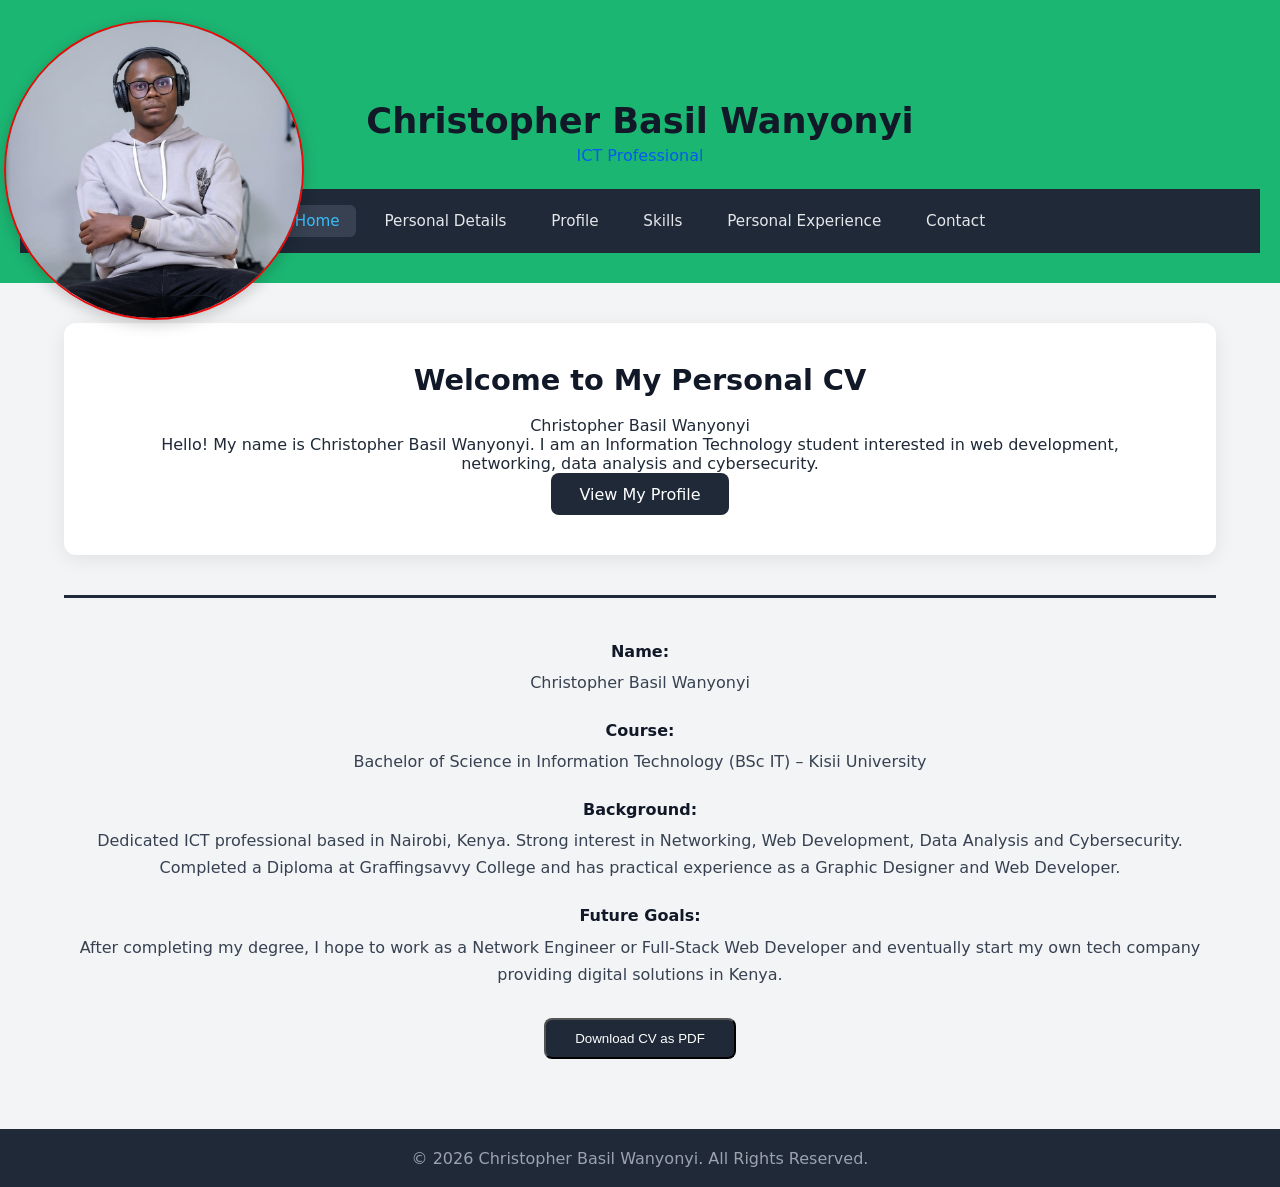
<file: index.html>
<!DOCTYPE html>
<html lang="en">
<head>
  <meta charset="UTF-8">
  <meta name="viewport" content="width=device-width, initial-scale=1.0">
  <title>Christopher Basil Wanyonyi | Personal CV</title>
  <link rel="stylesheet" href="style.css">
</head>
<body>

  <!-- Circular photo on top left -->
  <div class="profile-photo">
    <img src="image.png" alt="Christopher Basil Wanyonyi">
  </div>

  <!-- Dark header -->
  <header class="header">
    <h1>Christopher Basil Wanyonyi</h1>
    <p class="subtitle">ICT Professional</p>

    <nav class="nav-links">
      <a href="index.html" class="active">Home</a>
      <a href="personal.html">Personal Details</a>
      <a href="profile.html">Profile</a>
      <a href="skills.html">Skills</a>
      <a href="experience.html">Personal Experience</a>
      <a href="contact.html">Contact</a>
    </nav>
  </header>

  <!-- Main content -->
  <main class="main">
    <div class="welcome-card">
      <h2>Welcome to My Personal CV</h2>
      <p class="name">Christopher Basil Wanyonyi</p>
      <p class="intro">
        Hello! My name is Christopher Basil Wanyonyi. I am an Information Technology student 
        interested in web development, networking, data analysis and cybersecurity.
      </p>
      <a href="profile.html" class="btn">View My Profile</a>
    </div>

    <!-- Full-width horizontal rule -->
    <hr class="full-hr">

    <!-- Details below the rule -->
    <div class="home-details">
      <center>
      <p><strong>Name:</strong> Christopher Basil Wanyonyi</p>
      <p><strong>Course:</strong> Bachelor of Science in Information Technology (BSc IT) – Kisii University</p>
      <p><strong>Background:</strong> Dedicated ICT professional based in Nairobi, Kenya. 
         Strong interest in Networking, Web Development, Data Analysis and Cybersecurity. 
         Completed a Diploma at Graffingsavvy College and has practical experience as a Graphic Designer and Web Developer.</p>
      <p><strong>Future Goals:</strong> After completing my degree, I hope to work as a Network Engineer or Full-Stack Web Developer 
         and eventually start my own tech company providing digital solutions in Kenya.</p>
    </div>
    <!-- Add this inside your home page (inside the welcome-card or after home-details) -->
<div style="text-align: center; margin: 30px 0;">
  <button onclick="downloadCV()" class="btn">
    Download CV as PDF
  </button>
</div>

<script>
  function downloadCV() {
    // Opens the full CV page in a new tab
    window.open('cv.html', '_blank');
  }
</script>
  </main>

  <footer>
    <p>&copy; <span id="year"></span> Christopher Basil Wanyonyi. All Rights Reserved.</p>
  </footer>

  <script>
    document.getElementById("year").textContent = new Date().getFullYear();
  </script>
</body>
</html>
</file>
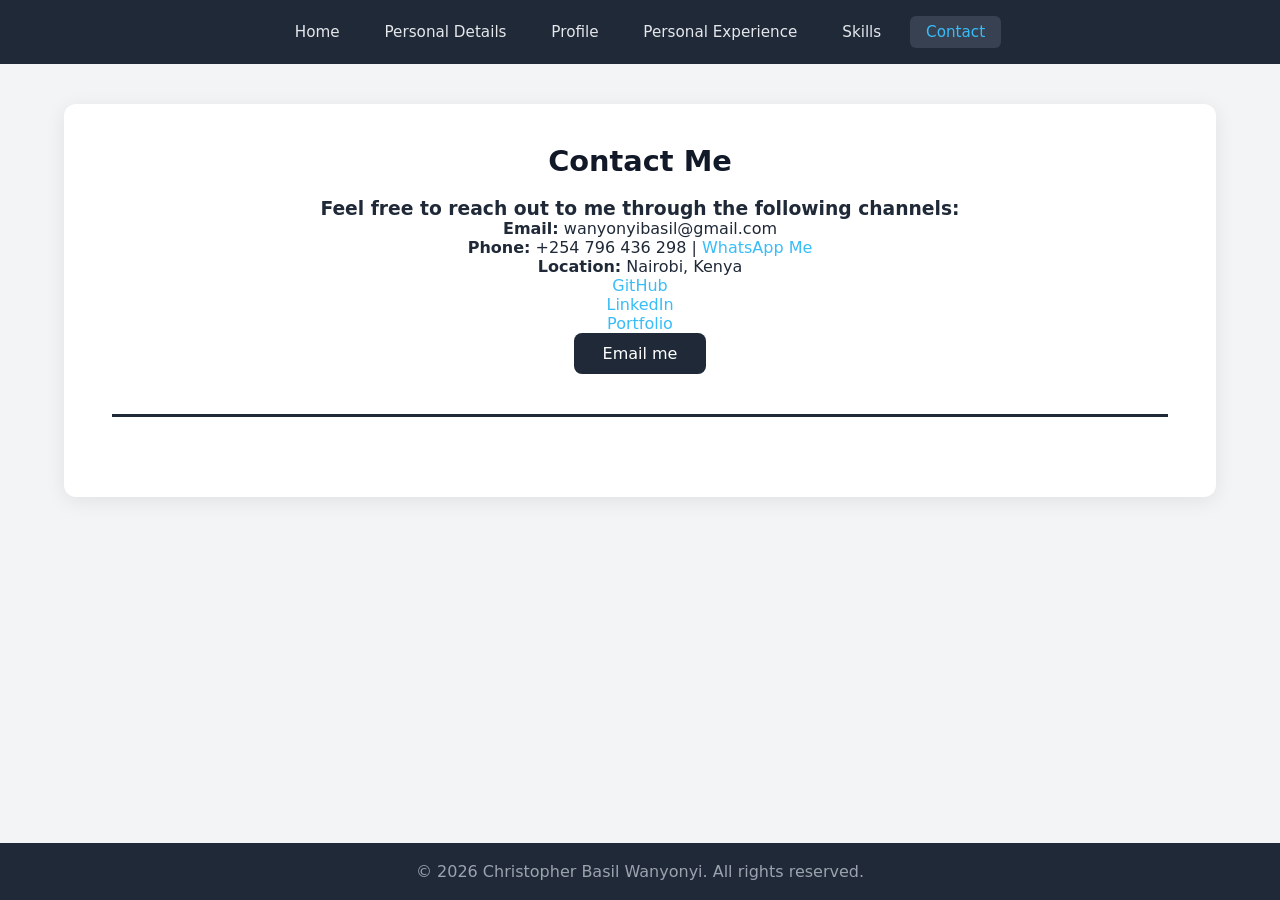
<file: contact.html>
<!DOCTYPE html>
<html lang="en">
<head>
  <meta charset="UTF-8">
  <meta name="viewport" content="width=device-width, initial-scale=1.0">
  <title>Contact Me | Christopher Basil Wanyonyi</title>
  <link rel="stylesheet" href="style.css">
</head>
<body>

  <nav class="nav-links">
    <a href="index.html">Home</a>
    <a href="personal.html">Personal Details</a>
    <a href="profile.html">Profile</a>
    <a href="experience.html">Personal Experience</a>
    <a href="skills.html">Skills</a>
    <a href="contact.html" class="active">Contact</a>
  </nav>

  <main class="main">
    <div class="contact-box">
        <center>
      <h2>Contact Me</h2>
      <h3>Feel free to reach out to me through the following channels:</h3>

      <p><strong>Email:</strong> wanyonyibasil@gmail.com</p>
      <p><strong>Phone:</strong> +254 796 436 298 | 
         <a href="https://wa.me/254796436298" target="_blank">WhatsApp Me</a>
      </p>
      <p><strong>Location:</strong> Nairobi, Kenya</p>
      <p> <a href="https://github.com/basil123464/" target="_blank">GitHub</a></p>
      <p> <a href="https://www.linkedin.com/in/christopher-basil-874ab7386/" target="_blank">LinkedIn</a></p>
      <p> <a href="https://christopher-basil-portfolio.vercel.app/" target="_blank">Portfolio</a></p>

      <!-- Required: Link named "Email me" -->
      <p>
        <a href="mailto:wanyonyibasil@gmail.com" class="btn">Email me</a>
      </p>

      <!-- Required: Horizontal rule after the contact information -->
      <hr class="full-hr">

     
    </div>
  </main>

  <footer>
    <p>&copy; <span id="year"></span> Christopher Basil Wanyonyi. All rights reserved.</p>
  </footer>

  <script>
    document.getElementById("year").textContent = new Date().getFullYear();
  </script>
</body>
</html>
</file>
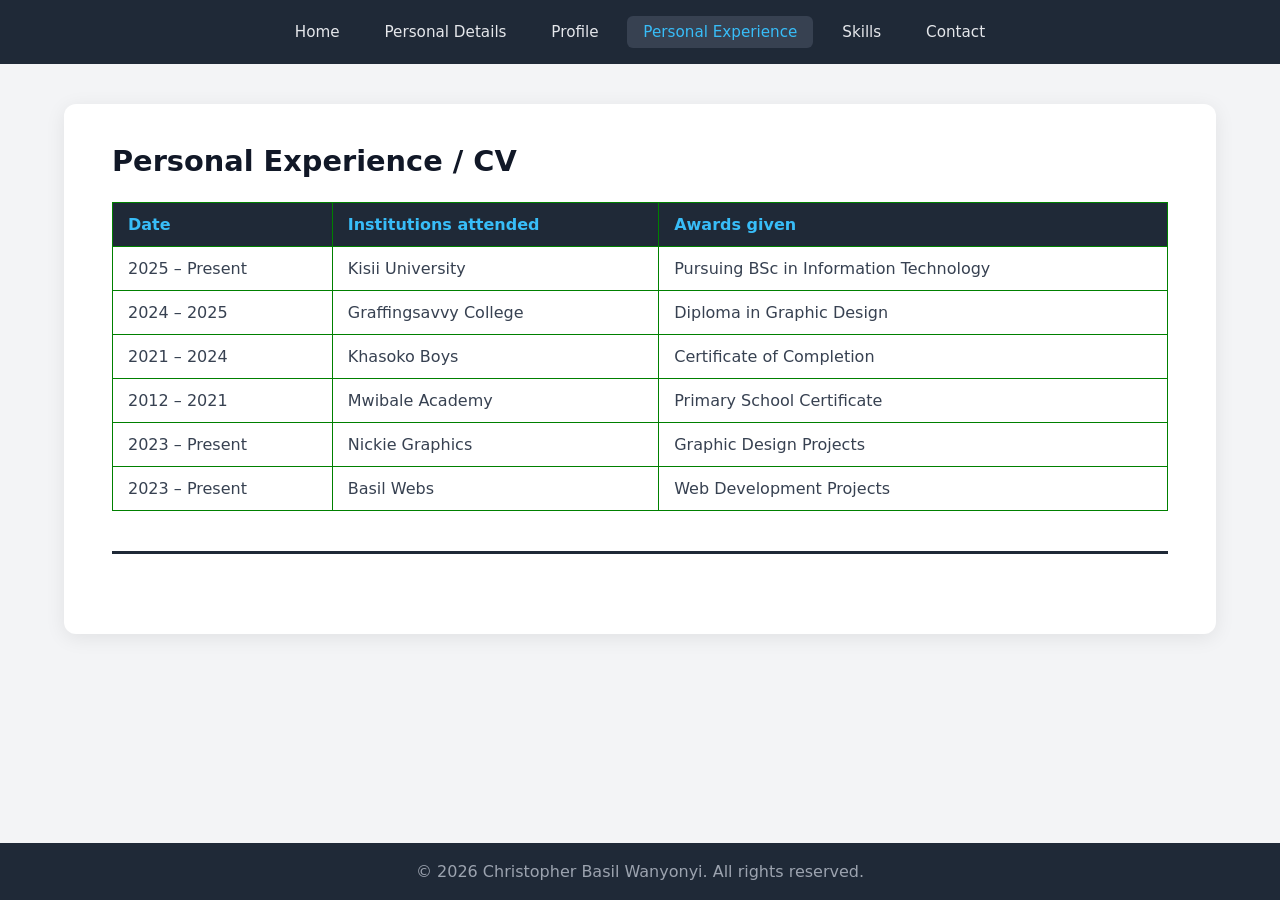
<file: experience.html>
<!DOCTYPE html>
<html lang="en">
<head>
  <meta charset="UTF-8">
  <meta name="viewport" content="width=device-width, initial-scale=1.0">
  <title>Experience | Christopher Basil Wanyonyi</title>
  <link rel="stylesheet" href="style.css">
</head>
<body>

  <nav class="nav-links">
    <a href="home.html">Home</a>
    <a href="personal.html">Personal Details</a>
    <a href="profile.html">Profile</a>
    <a href="experience.html" class="active">Personal Experience</a>
    <a href="skills.html">Skills</a>
    <a href="contact.html">Contact</a>
  </nav>

  <main class="main">
    <section class="section">
      <h1>Personal Experience / CV</h1>

      <!-- 3-column table -->
      <table class="cv-table">
        <thead>
          <tr>
            <th>Date</th>
            <th>Institutions attended</th>
            <th>Awards given</th>
          </tr>
        </thead>
        <tbody>
          <tr>
            <td>2025 – Present</td>
            <td>Kisii University</td>
            <td>Pursuing BSc in Information Technology</td>
          </tr>
          <tr>
            <td>2024 – 2025</td>
            <td>Graffingsavvy College</td>
            <td>Diploma in Graphic Design</td>
          </tr>
          <tr>
            <td>2021 – 2024</td>
            <td>Khasoko Boys</td>
            <td>Certificate of Completion</td>
          </tr>
          <tr>
            <td>2012 – 2021</td>
            <td>Mwibale Academy</td>
            <td>Primary School Certificate</td>
          </tr>
          <tr>
            <td>2023 – Present</td>
            <td>Nickie Graphics</td>
            <td>Graphic Design Projects</td>
          </tr>
          <tr>
            <td>2023 – Present</td>
            <td>Basil Webs</td>
            <td>Web Development Projects</td>
          </tr>
        </tbody>
      </table>

      <!-- Horizontal rule after the table -->
      <hr class="full-hr">

    </section>
  </main>

  <footer>
    <p>&copy; <span id="year"></span> Christopher Basil Wanyonyi. All rights reserved.</p>
  </footer>

  <script>
    document.getElementById("year").textContent = new Date().getFullYear();
  </script>
</body>
</html>
</file>
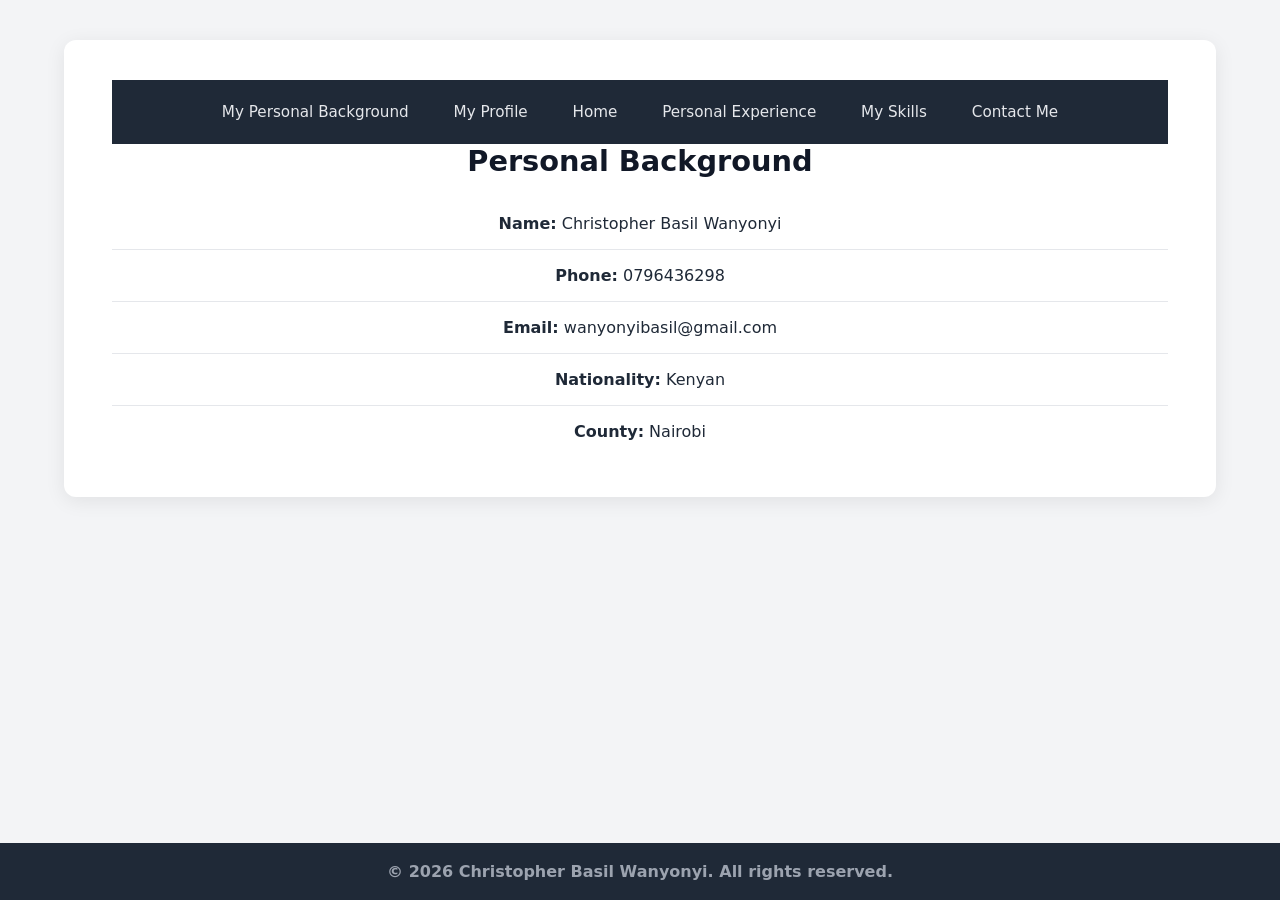
<file: personal.html>
<!DOCTYPE html>
<html lang="en">
<head>
    <meta charset="UTF-8">
    <meta name="viewport" content="width=device-width, initial-scale=1.0">
    <title>Personal Background | Christopher Basil Wanyonyi</title>
    <link rel="stylesheet" href="style.css">
</head>
<body>
    

    <main class="main">
        <section class="section" id="personal">
        <nav class="nav-links">
        <a href="personal.html" target="_blank">My Personal Background</a>
        <a href="profile.html" target="_blank">My Profile</a>
        <a href="index.html" target="_blank">Home</a>
                <a href="experience.html" target="_blank">Personal Experience</a>
        <a href="skills.html" target="_blank">My Skills</a>
        <a href="contact.html" target="_blank">Contact Me</a>
    </nav>
    <center>
            <h2>Personal Background</h2>
            
            <div class="personal-details">
                <div class="item">
                    <p><b>Name:</b> Christopher Basil Wanyonyi</p>
                </div>
                <div class="item">
                    <p><b>Phone:</b> 0796436298</p>
                </div>
                <div class="item">
                    <p><b>Email:</b> wanyonyibasil@gmail.com</p>
                </div>
                <div class="item">
                    <p><b>Nationality:</b> Kenyan</p>
                </div>
                <div class="item">
                    <p><b>County:</b> Nairobi</p>
                </div>
            </div>
        </section>

    
    </main>

    <footer>
        <p><b>&copy; <span id="year"></span> Christopher Basil Wanyonyi. All rights reserved.</b></p>
    </footer>

    <script>
        document.getElementById("year").textContent = new Date().getFullYear();
    </script>

</body>
</html>
</file>
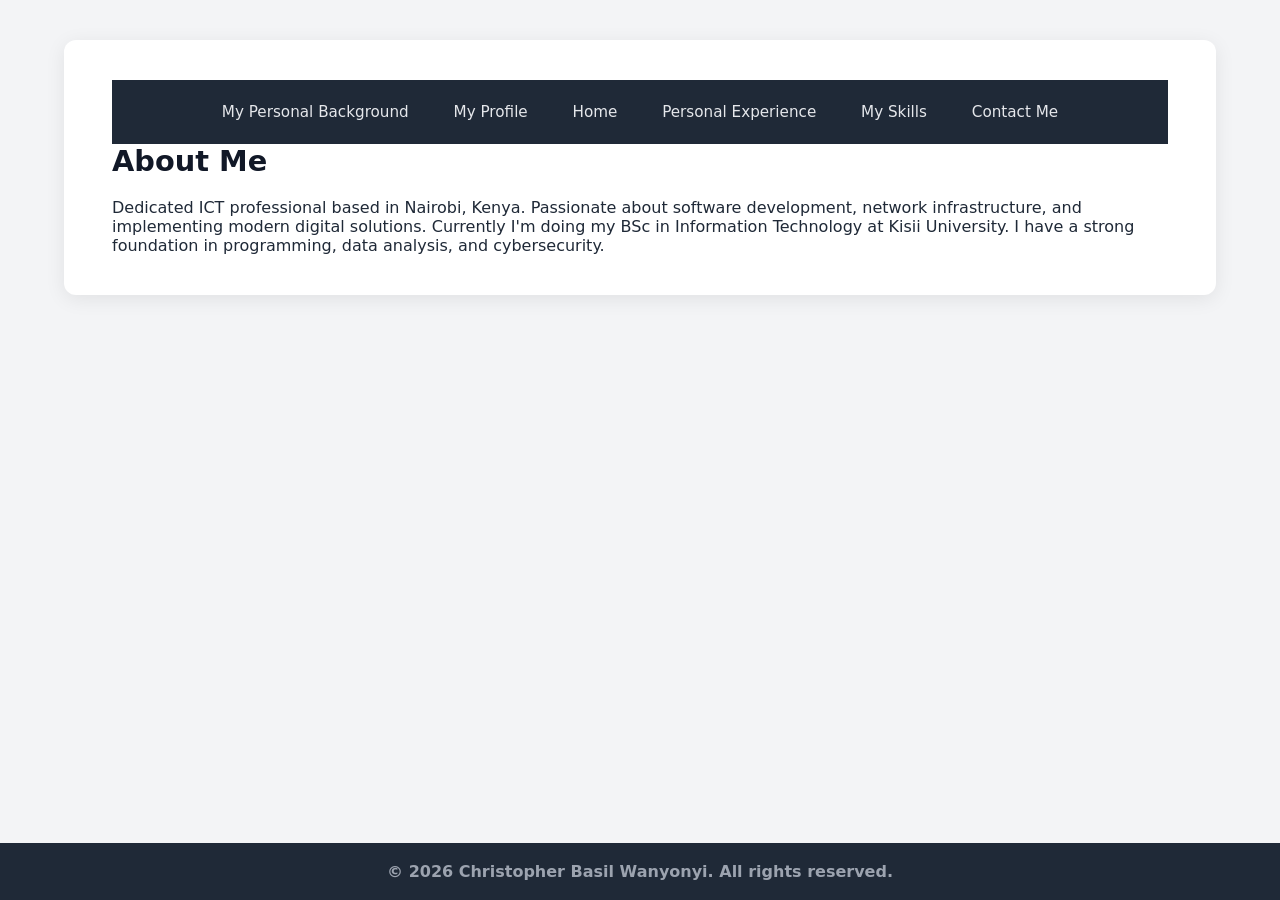
<file: profile.html>
<!DOCTYPE html>
<html lang="en">
<head>
    <meta charset="UTF-8">
    <meta name="viewport" content="width=device-width, initial-scale=1.0">
    <title>My Profile | Christopher Basil Wanyonyi</title>
    <link rel="stylesheet" href="style.css">
</head>
<body>
 

    <main class="main">
        <section class="about-section">
                <nav class="nav-links">
        <a href="personal.html" target="_blank">My Personal Background</a>
        <a href="profile.html" target="_blank">My Profile</a>
        <a href="index.html" target="_blank">Home</a>
        <a href="experience.html" target="_blank">Personal Experience</a>
        <a href="skills.html" target="_blank">My Skills</a>
        <a href="contact.html" target="_blank">Contact Me</a>
    </nav>
            <h1>About Me</h1>
            <p>Dedicated ICT professional based in Nairobi, Kenya. Passionate about software development, network infrastructure, and implementing modern digital solutions. Currently I'm doing my BSc in Information Technology at Kisii University. I have a strong foundation in programming, data analysis, and cybersecurity.</p>
        </section>

      
    </main>

    <footer>
        <p><b>&copy; <span id="year"></span> Christopher Basil Wanyonyi. All rights reserved.</b></p>
    </footer>

    <script>
        document.getElementById("year").textContent = new Date().getFullYear();
    </script>

</body>
</html>
</file>
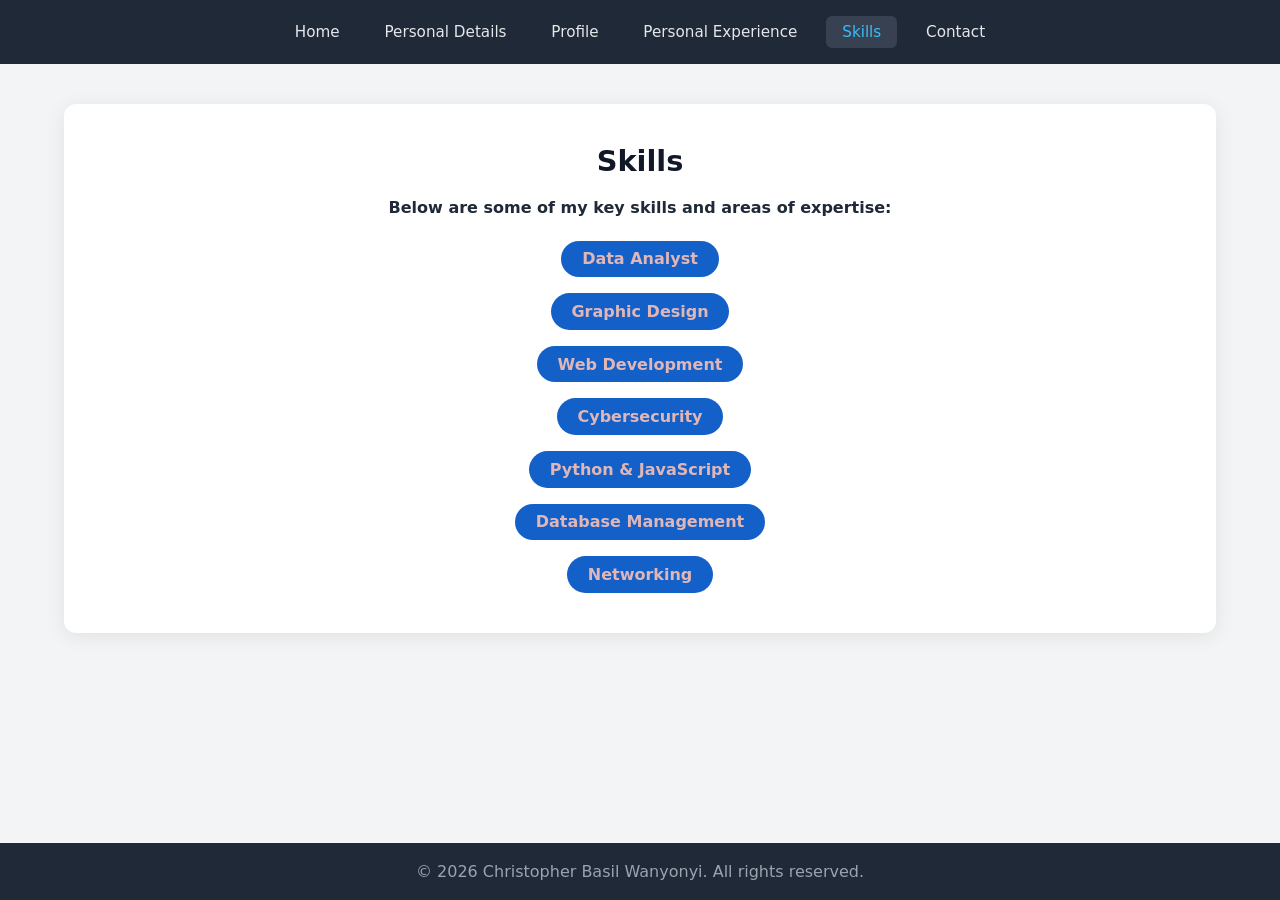
<file: skills.html>
<!DOCTYPE html>
<html lang="en">
<head>
  <meta charset="UTF-8">
  <meta name="viewport" content="width=device-width, initial-scale=1.0">
  <title>My Skills | Christopher Basil Wanyonyi</title>
  <link rel="stylesheet" href="style.css">
</head>
<body>

  <!-- Navigation -->
  <nav class="nav-links">
    <a href="index.html">Home</a>
    <a href="personal.html">Personal Details</a>
    <a href="profile.html">Profile</a>
    <a href="experience.html">Personal Experience</a>
    <a href="skills.html" class="active">Skills</a>
    <a href="contact.html">Contact</a>
  </nav>

  <!-- Main Content -->
  <main class="main">
    <section class="section">
      <h1><center>Skills</center></h1>
      <p class="skills-intro"> <center><b>Below are some of my key skills and areas of expertise:</b></center></p>

      <div class="skills-list">
        <span class="skill-badge">Data Analyst</span>
        <span class="skill-badge">Graphic Design</span>
        <span class="skill-badge">Web Development</span>
        <span class="skill-badge">Cybersecurity</span>
        <span class="skill-badge">Python & JavaScript</span>
        <span class="skill-badge">Database Management</span>
        <span class="skill-badge">Networking</span>
      </div>
    </section>
  </main>

  <!-- Footer -->
  <footer>
    <p>&copy; <span id="year"></span> Christopher Basil Wanyonyi. All rights reserved.</p>
  </footer>

  <script>
    document.getElementById("year").textContent = new Date().getFullYear();
  </script>
</body>
</html>
</file>
<file: style.css>
* { box-sizing: border-box; margin: 0; padding: 0; }
body {
  font-family: 'Segoe UI', system-ui, sans-serif;
  background: #f3f4f6; color: #1f2937;
  min-height: 100vh; display: flex; flex-direction: column;
}
a { color: #38bdf8; text-decoration: none; }

.profile-photo {
  position: absolute; top: 20px; left: 4px;
  width: 300px; height: 300px; border-radius: 50%;
  overflow: hidden; border: 2px solid #e80b0b;
  box-shadow: 0 4px 15px rgba(0,0,0,0.2); z-index: 20;
}
.profile-photo img { width: 100%; height: 100%; object-fit: cover; }

.header {
  background: #1cb673; color: white; text-align: center;
  padding: 100px 20px 30px; width: 100%;
}
.header h1 { font-size: 2.2rem; margin-bottom: 0.3rem; }
.subtitle { color: #035aef; margin-bottom: 1.5rem; }

.nav-links {
  display: flex; flex-wrap: wrap; justify-content: center; gap: 0.8rem;
  padding: 1rem; background: #1f2937; width: 100%;
}
.nav-links a {
  color: #e5e7eb; padding: 0.45rem 1rem; border-radius: 6px; font-size: 0.95rem;
}
.nav-links a:hover, .nav-links a.active { background: #374151; color: #38bdf8; }

.main { flex: 1; width: 100%; padding: 40px 5%; }
.section, .about-section, .contact-box, .welcome-card {
  background: white; border-radius: 12px; padding: 2.5rem 3rem;
  box-shadow: 0 4px 20px rgba(0,0,0,0.08); margin-bottom: 2rem;
  width: 100%; max-width: 1400px; margin-left: auto; margin-right: auto;
}
h1, h2 { color: #111827; margin-bottom: 1.2rem; font-size: 1.8rem; }
h4 { color: #1f2937; margin-bottom: 0.3rem; }
.item { padding: 1rem 0; border-bottom: 1px solid #e5e7eb; }
.item:last-child { border-bottom: none; }
.meta { color: #6b7280; font-size: 0.95rem; margin-bottom: 0.4rem; }

.skills-list {
  display: flex;
  flex-direction: column;
  align-items: center;
  gap: 1rem;
  margin-top: 1.5rem;
}
.skill-badge {
  background: #1460c9; color: rgb(224, 182, 182); font-weight: 600;
  padding: 0.55rem 1.3rem; border-radius: 50px;
}

.contact-form { margin-top: 2rem; padding-top: 1.5rem; border-top: 1px solid #e5e7eb; }
.contact-form input, .contact-form textarea {
  width: 100%; padding: 0.75rem; border: 1px solid #d1d5db;
  border-radius: 8px; margin-top: 0.3rem;
}
.contact-form button {
  background: #6008ec; color: rgb(220, 9, 9); font-weight: 600;
  padding: 0.75rem 2rem; border: none; border-radius: 8px; cursor: pointer; margin-top: 1rem;
}

.welcome-card { text-align: center; }
.btn {
  display: inline-block; background: #1f2937; color: white;
  padding: 0.7rem 1.8rem; border-radius: 8px; font-weight: 500;
}
.full-hr { border: none; border-top: 3px solid #1f2937; margin: 2.5rem 0; width: 100%; }
.home-details p { margin-bottom: 1.3rem; line-height: 1.7; color: #374151; }
.home-details strong { color: #111827; display: block; margin-bottom: 0.25rem; }

.cv-table { width: 100%; border-collapse: collapse; margin-top: 1.5rem; }
.cv-table th { background: #1f2937; color: #38bdf8; padding: 12px 15px; text-align: left; }
.cv-table td { padding: 12px 15px; color: #374151; }
.cv-table th, .cv-table td { border: 1px solid green; }

footer {
  background: #1f2937; color: #9ca3af; text-align: center;
  padding: 1.2rem; margin-top: auto; width: 100%;
}

@media (max-width: 700px) {
  .profile-photo { width: 120px; height: 120px; left: 20px; top: 15px; }
  .header { padding-top: 80px; }
  .header h1 { font-size: 1.6rem; }
  .main { padding: 20px 4%; }
}
</file>
